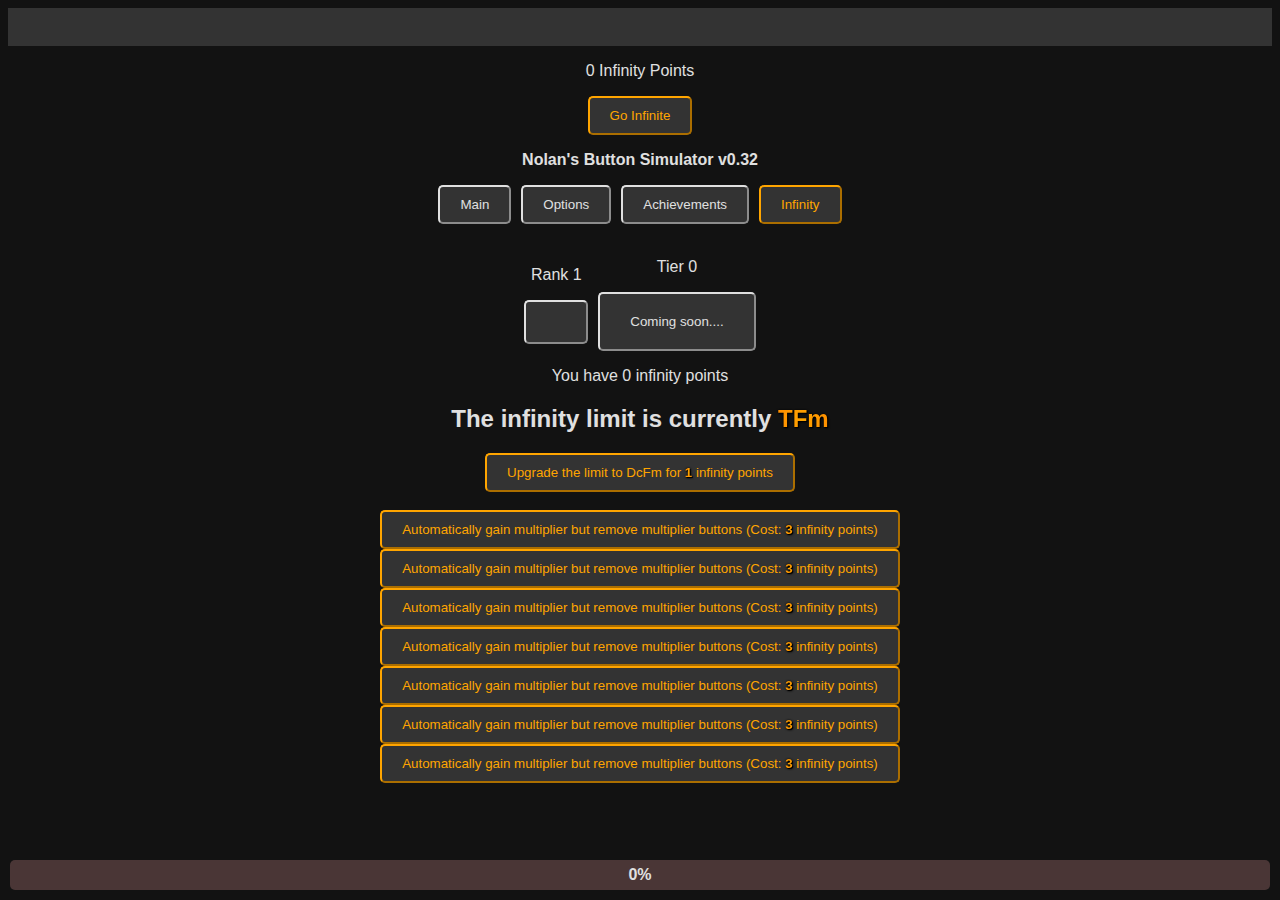
<file: index.html>
<!DOCTYPE html>
<html class = "dark-mode">
    <div id = "ticker-container"class="ticker-container">
        <div class ="ticker" id="ticker"></div>
    </div>
    <div id = "prestige-infinity">
        <p id = "infinitypoint">0 Infinity Points</p>
        <div id = "bct">
        <button id = "infinity-button1" onclick = "goInfinite()">Go Infinite</button>
    </div>
    </div>
    <p id = "maintitle">Nolan's Button Simulator v0.32</p>
    <div class = "menu-wrapper">
        <button id = "normal-button" onclick = "changeTab(0)">Main</button>
        <button id = "normal-button" onclick = "changeTab(1)">Options</button>
        <button id = "normal-button" onclick = "changeTab(2)">Achievements</button>
        <button class = "infinity-button" id = "infinity-tab-button" onclick = "changeTab(3)">Infinity</button>
    </div>
    <link rel="stylesheet" href = "main.css">


<div id = "main">
    <br>
    <div id = "rank">
        <div id = "rank1">
            <p id = "rank-amount">Rank 1</p>
        <button id = "rank-button" onclick="upgradeRank()"></button>
      
    </div>
    <div id = "tier1">
        <p id = "tier-amount">Tier 0</p>
    <button id = "tier-button" onclick = "upgradeTier()">Coming soon....</button>
 
</div>
</div>
<div id = "currencies">
    <p id = "cash"></p>
    <p id = "multiplier"></p>
    <p id = "rebirth"></p>
    <p id = "ultrarebirth"></p>
</div>
<div id = "multiplier-buttons"></div>
<div id = "rebirth-buttons"></div>
<div id = "ultrarebirth-buttons"></div>
</div>


<div id = "options">
    <h1>Notations</h1>
 <div class = "optionsrow">
        <button onclick = "changeNotation('st')">Standard</button>
        <button onclick = "changeNotation('sc')">Scientific</button>
        <button onclick = "changeNotation('mixed_sc')">Mixed Scientific</button>
        <button onclick = "changeNotation('log')">Logarithm</button>
    </div>
    <h1>Save/Load</h1>
    <div class = "optionsrow">
           <button onclick = 'exportSave()'>Export to clipboard</button>
           <button onclick = 'importSave()'>Import</button>
           <button>Save</button>
           <button class = "wipe" onclick = 'wipeSave()'>WIPE!!!!!!!!!!!!!!</button>
       </div>
       <h1>Other</h1>
       <div class = "optionsrow">
        <button>Support the developer on CashApp!</button>
        <button>Support the developer on PayPal!</button>
        <a class="button" href="https://www.patreon.com/user/membership?u=69601181" target="_blank" >Support the developer on Patreon!</a>
        <a class="button" href="https://discord.gg/hwvAKudrET" target="_blank" >Join the discord!</a>
        <button id = "dm">dark mode</button>
        <button id = "tickerconfirm" onclick = "toggleConfirm('options.confirmations.ticker')">
            Show Ticker: Off
        </button>
       </div>
       <h1>Confirmations</h1>
       <div class = "optionsrow">
        <button id = "rankconfirm" onclick = "toggleConfirm('options.confirmations.rank')">
            Rank: Off
        </button>
        <button id = "tierconfirm" onclick = "toggleConfirm('options.confirmations.tier')">
            Tier: Off
        </button>
        <button id = "infinityconfirm" onclick = "toggleConfirm('options.confirmations.infinity')">
            Tier: Off
        </button>

       </div>


</div>
<div class = "achievements" id = "achievements">
    <br>
    <div class = "achievement-row" id = "achievements1"> </div>
 <div class = "achievement-row" id = "achievements2"> </div>
 <div class = "achievement-row" id = "achievements3"> </div>
 <div class = "achievement-row" id = "achievements4"> </div>
 <div class = "achievement-row" id = "achievements5"> </div>
 <div class = "achievement-row" id = "achievements6"> </div>
</div>
<div id = "infinity">
    <p id = "infinitypoint2">You have 0 infinity points</p>
    <h2 id = "infinitylimit">The infinity limit is currently <text-style text = "infinity">TFm</text-style></h2>
    <div id = "bct">
    <button id = "infinity-button2" onclick = "buyLimit()">Upgrade the limit to DcFm for <text-style text = "infinity">1</text-style> infinity points</button>

    </div>
    <br>
    <div id = "bct">
        
            <button class = "infinity-button" id = "iu0" onclick = "buyInfinityUpgrade(0)">Automatically gain multiplier but remove multiplier buttons (Cost: <text-style text = "infinity">3</text-style> infinity points)</button>
            
    </div>
    <div id = "bct">
        <button class = "infinity-button" id = "iu1" onclick = "buyInfinityUpgrade(1)">Automatically gain multiplier but remove multiplier buttons (Cost: <text-style text = "infinity">3</text-style> infinity points)</button>

    </div>
    <div id = "bct">
        <button class = "infinity-button" id = "iu2" onclick = "buyInfinityUpgrade(2)">Automatically gain multiplier but remove multiplier buttons (Cost: <text-style text = "infinity">3</text-style> infinity points)</button>

    </div>
    <div id = "bct">
        <button class = "infinity-button" id = "iu3" onclick = "buyInfinityUpgrade(3)">Automatically gain multiplier but remove multiplier buttons (Cost: <text-style text = "infinity">3</text-style> infinity points)</button>

    </div>
    <div id = "bct">
        <button class = "infinity-button" id = "iu4" onclick = "buyInfinityUpgrade(4)">Automatically gain multiplier but remove multiplier buttons (Cost: <text-style text = "infinity">3</text-style> infinity points)</button>

    </div>
    <div id = "bct">
        <button class = "infinity-button" id = "iu5" onclick = "buyInfinityUpgrade(5)">Automatically gain multiplier but remove multiplier buttons (Cost: <text-style text = "infinity">3</text-style> infinity points)</button>

    </div>
    <div id = "bct">
        <button class = "infinity-button" id = "iu6" onclick = "buyInfinityUpgrade(6)">Automatically gain multiplier but remove multiplier buttons (Cost: <text-style text = "infinity">3</text-style> infinity points)</button>

    </div>
</div>
<body></body>
<footer>
    <div class="progress-container">
        <div id="progressBar" class="progress-bar"></div>
        <span id="progressText" class="progress-text">0%</span>
    </div>
</footer>
    <script>
       
        const el = id => document.getElementById(id);
        const changeTab = i => tab = i;
        const changeNotation = i => options.notation = i;
     
        const darkModeToggle = el("dm");
const root = document.documentElement;

function updateDarkModeButton() {
    if (root.classList.contains('dark-mode')) {
        darkModeToggle.textContent = "Light Mode";
    } else {
        darkModeToggle.textContent = "Dark Mode";
    }
}

darkModeToggle.addEventListener('click', () => {
    root.classList.toggle('dark-mode');
    updateDarkModeButton();
});

// Initial call to set the correct text when the page loads
updateDarkModeButton();

        </script>

        <script src = "js/modules/break_eternity.js"></script>
        <script src = "js/modules/format.js"></script>
        <script src = "js/modules/data.js"></script>
        <script>
            let options = player.options
        </script>
        <script src = "js/news.js"></script>
        <script src = "js/tabs.js"></script>
      <script src = "js/modules/progress-bar.js"></script>
        <script src = "js/element.js"></script>
        <script src = "js/rank.js"></script>
        <script src = "js/achievements.js"></script>
        <script src = "js/infinity/infinity.js"></script>
        <script>
         function updateConfirmText() {
    const button = document.getElementById('rankconfirm');
    button.textContent = `Rank: ${player.options.confirmations.rank ? 'On' : 'Off'}`;
    const button1 = document.getElementById('tierconfirm');
    button1.textContent = `Tier: ${player.options.confirmations.tier ? 'On' : 'Off'}`;
    const button2 = document.getElementById('infinityconfirm');
    button2.textContent = `Infinity: ${player.options.confirmations.infinity ? 'On' : 'Off'}`;
    const button3 = document.getElementById('tickerconfirm');
    button3.textContent = `Show Ticker: ${player.options.confirmations.ticker ? 'On' : 'Off'}`;
}

function toggleConfirm(optionPath) {
    let option = player;
    const path = optionPath.split('.');
    for (let i = 0; i < path.length - 1; i++) {
        option = option[path[i]];
    }
    option[path[path.length - 1]] = !option[path[path.length - 1]];
    updateConfirmText(); // Call this immediately after toggling
}

// Set up the interval correctly
setInterval(updateConfirmText, 100);
        </script>
      
</html>
</file>
<file: main.css>
p, h1, h2, .progress-text, a {
    text-align: center;
    font-family: Arial, Helvetica, sans-serif 
}
#maintitle {
    text-align: center;
    font-family: Arial, Helvetica, sans-serif;
    font-weight: bold;
}
#multiplier-button {
    display: inline-block;
    width: 100px;
    height: 100px;
    border-radius: 50%;
    background-color: red;
    border: darkred 3px solid;
    color: white;
    font-size: 10.5px;
}
#multiplier-button-cant {
    display: inline-block;
    width: 100px;
    height: 100px;
    border-radius: 50%;
    background-color: rgb(155, 0, 0);
    border: darkred 3px solid;
    color: white;
    font-size: 10.5px;
}
#rebirth-button {
    display: inline-block;
    width: 100px;
    height: 100px;
    border-radius: 50%;
    background-color: blue;
    border: darkblue 3px solid;
    color: white;
    font-size: 10.5px;
}
#rebirth-button-cant {
    display: inline-block;
    width: 100px;
    height: 100px;
    border-radius: 50%;
    background-color: rgb(0, 0, 156);
    border: darkblue 3px solid;
    color: white;
    font-size: 10.5px;
}
#ultrarebirth-button {
    display: inline-block;
    width: 100px;
    height: 100px;
    border-radius: 50%;
    background-color: rgb(0, 0, 145);
    border: rgb(0, 0, 53) 3px solid;
    color: white;
    font-size: 10.5px;
}
#ultrarebirth-button-cant {
    display: inline-block;
    width: 100px;
    height: 100px;
    border-radius: 50%;
    background-color: rgb(0, 0, 75);
    border: rgb(0, 0, 53) 3px solid;
    color: white;
    font-size: 10.5px;
}
#prestige-button {
    display: inline-block;
    width: 100px;
    height: 100px;
    border-radius: 50%;
    background-color: rgb(212, 0, 255);
    border: rgb(75, 0, 90) 3px solid;
    ;
    color: white;
}
#prestige-button-cant {
    display: inline-block;
    width: 100px;
    height: 100px;
    border-radius: 50%;
    background-color: rgb(127, 0, 153);
    border: rgb(75, 0, 90) 3px solid;
    ;
    color: white;
}
button {
    display: inline-block;
    background-color: white;
   /* White */
    padding: 10px 20px;
    border-radius: 5px;
    cursor: pointer;
}
#normal-button {
    border-color: black;
    color: black;
}
#infinity-button, #infinity-button1, #infinity-button2, .infinity-button {
    color: orange;
   /* White */
    border-color: orange;
}
.infinity-button-bought {
    color: darkorange;
   /* White */
    border-color: darkorange;
}
#eternity-button {
    color: purple;
   /* White */
    border-color: purple;
}
#quantum-button {
    color: green;
   /* White */
    border-color: green;
}
#reality-button {
    color: blue;
   /* White */
    border-color: blue;
}
#finality-button {
    color: red;
   /* White */
    border-color: red;
}
#rank-button, #tier-button {
    display: inline-block;
    background-color: white;
    color: black;
   /* White */
    padding: 20px 30px;
    border-color: black;
    border-radius: 5px;
    cursor: pointer;
}
.wipe {
    color: white;
    background-color: red;
    border-color: darkred;
}
.menu-wrapper, .optionsrow, #rank, #bct, #infinity-upgrades {
    display: flex;
    justify-content: center;
    align-items: center;
    gap: 10px;
   /* Add space between flex items */
}
.ticker-container {
    display: inline-block;
    background-color: white;
    color: black;
    padding: 10px 20px;
    border-color: black;
    padding: 10px 0;
    width: 100%;
}
html, body {
    overflow-x: hidden;
    color: black;
}
.ticker {
    white-space: nowrap;
    display: inline-block;
    font-family: Arial, Helvetica, sans-serif;
    padding-left: 100%;
    animation: ticker linear;
}
@keyframes ticker {
    0% {
        transform: translate(0, 0);
   }
    100% {
        transform: translate(-100%, 0);
   }
}
.progress-container {
    position: fixed;
    bottom: 10px;
    left: 10px;
    right: 10px;
    width: calc(100% - 20px);
    background-color: #6d4444;
    padding: 3px;
    box-sizing: border-box;
    border-radius: 5px;
}
.progress-bar {
    width: 0;
    height: 24px;
    background-color: #4CAF50;
    border-radius: 3px;
    transition: width 0.5s ease-in-out;
}
.progress-text {
    position: absolute;
    top: 50%;
    left: 50%;
    transform: translate(-50%, -50%);
    color: white;
    font-weight: bold;
}
text-style {
    display: inline-block;
    font-style: normal;
    font-weight: 800;
    text-shadow: 1px 1px 0px black, 0px 0px 2px black, 1px 1px 2px black;
    color: white;
    pointer-events: none;
    &[text="cash"] {
        color: green;
   }
    ;
    &[text="multiplier"] {
        color: red;
   }
    ;
    &[text="rebirth"] {
        color: rgb(0, 110, 255);
   }
    ;
    &[text="ultrarebirth"] {
        color: rgb(0, 28, 184);
   }
    ;
    &[text="prestige"] {
        color: rgb(212, 0, 255);
   }
    ;
    &[text="ultraprestige"] {
        color: rgb(255, 196, 0);
   }
    ;
    &[text="infinity"] {
        background: radial-gradient(circle, orange 0%, darkorange 100%);
        filter: drop-shadow(1px 1px black) drop-shadow(0px 0px 1px black);
        text-shadow: none;
        -webkit-background-clip: text;
        -webkit-text-fill-color: transparent;
   }
    ;
}
@supports (-webkit-background-clip: text) and (-webkit-text-fill-color: transparent) {
    &[text="core"], &[text="humanoid"], &[text="black-hole"], &[text="ascension"] {
        filter: drop-shadow(1px 1px black) drop-shadow(0px 0px 1px black);
        text-shadow: none;
   }
    ;
    &[text="core"] {
        background: radial-gradient(circle, #feff00 0%, #ff5500 100%);
        -webkit-background-clip: text;
        -webkit-text-fill-color: transparent;
   }
    ;
    &[text="humanoid"] {
        background: linear-gradient(#003001, #00FF03, #003001);
        -webkit-background-clip: text;
        -webkit-text-fill-color: transparent;
   }
    ;
    &[text="black-hole"] {
        background: linear-gradient(magenta, purple, #303, purple, magenta);
        -webkit-background-clip: text;
        -webkit-text-fill-color: transparent;
   }
    ;
}
;
.achievements {
    display: flex;
    flex-direction: column;
    align-items: center;
    gap: 20px;
    max-width: 1200px;
    margin: 0 auto;
    padding: 20px;
}
.achievement-row {
    display: flex;
    flex-direction: row;
    flex-wrap: wrap;
    justify-content: center;
    gap: 10px, 10px;
    width: 100%;
}
.achievement, .achievement-got {
    width: 100px;
    height: 100px;
    display: flex;
    justify-content: center;
    align-items: center;
    text-align: center;
    font-size: 12px;
    border-radius: 8px;
    transition: transform 0.2s;
    padding: 5px;
    box-sizing: border-box;
}
.achievement {
    background-color: #e0e0e0;
    color: #333;
}
.achievement-got {
    background-color: #4CAF50;
    color: white;
}
.achievement:hover, .achievement-got:hover {
    transform: scale(1.05);
}
@media (max-width: 768px) {
    .achievement-row {
        justify-content: flex-start;
        overflow-x: auto;
        padding-bottom: 10px;
   }
}
:root {
    --bg-color: white;
    --text-color: black;
    --button-bg: white;
    --button-text: black;
    --achievement-bg: #e0e0e0;
    --achievement-text: #333;
    --achievement-got-bg: #4CAF50;
    --achievement-got-text: white;
    --progress-bg: #6d4444;
    --progress-bar-bg: #4CAF50;
}
.dark-mode {
    --bg-color: #121212;
    --text-color: #e0e0e0;
    --button-bg: #333;
    --button-text: #e0e0e0;
    --achievement-bg: #333;
    --achievement-text: #e0e0e0;
    --achievement-got-bg: #1b5e20;
    --achievement-got-text: #e0e0e0;
    --progress-bg: #4a3636;
    --progress-bar-bg: #388e3c;
}
body {
    background-color: var(--bg-color);
    color: var(--text-color);
}
p, h1, h2, .progress-text {
    text-align: center;
    font-family: Arial, Helvetica, sans-serif;
    color: var(--text-color);
}
#maintitle {
    text-align: center;
    font-family: Arial, Helvetica, sans-serif;
    font-weight: bold;
    color: var(--text-color);
}
button, #rank-button, #tier-button, #normal-button {
    background-color: var(--button-bg);
    color: var(--button-text);
    border-color: var(--text-color);
}
.ticker-container {
    background-color: var(--button-bg);
    color: var(--button-text);
    border-color: var(--text-color);
}
.progress-container {
    background-color: var(--progress-bg);
}
.progress-bar {
    background-color: var(--progress-bar-bg);
}
.achievement {
    background-color: var(--achievement-bg);
    color: var(--achievement-text);
}
.achievement-got {
    background-color: var(--achievement-got-bg);
    color: var(--achievement-got-text);
}
</file>
